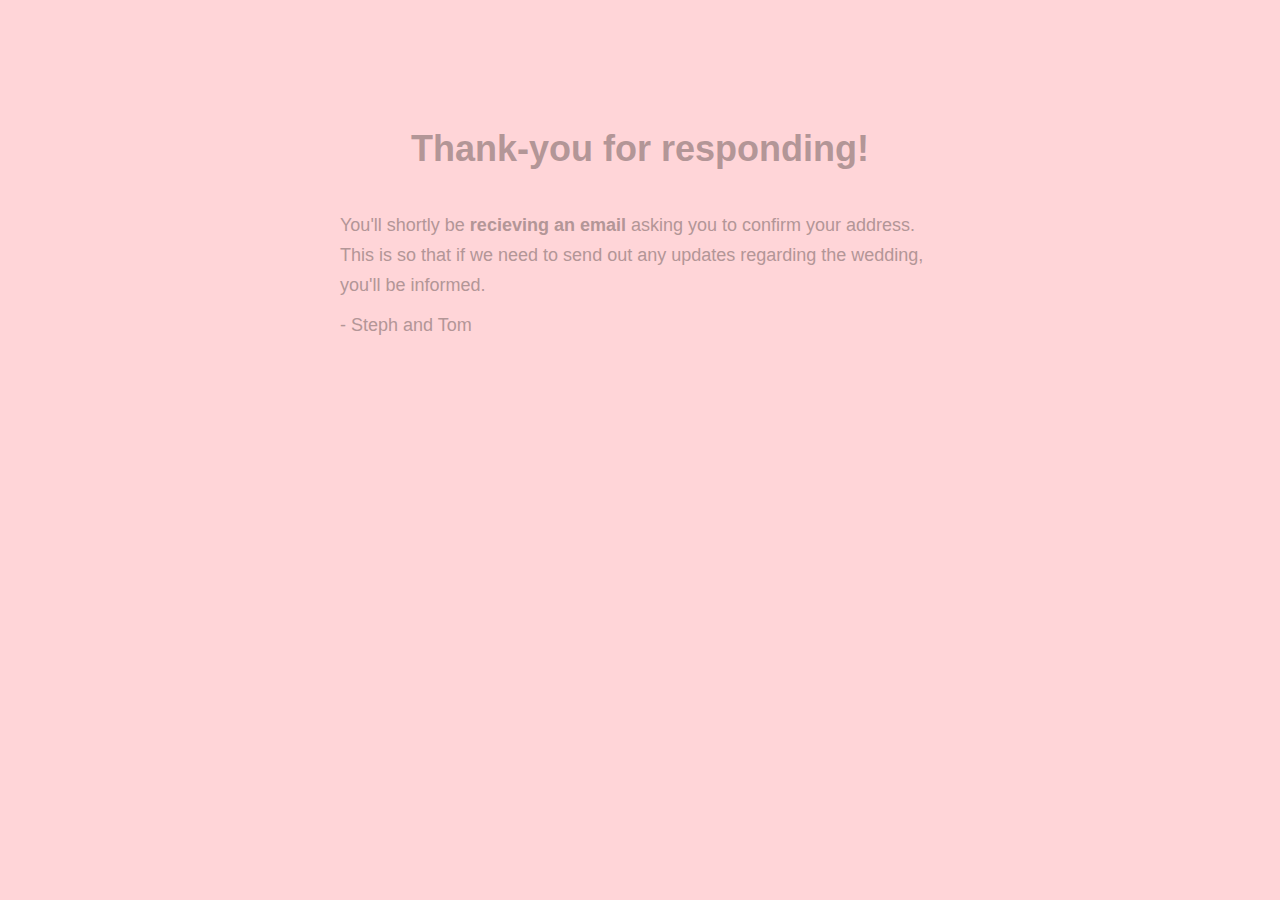
<file: danke.html>
<html>

<head>
	<script>
	    (function(f,b,g){
	        var xo=g.prototype.open,xs=g.prototype.send,c;
	        f.hj=f.hj||function(){(f.hj.q=f.hj.q||[]).push(arguments)};
	        f._hjSettings={hjid:8423, hjsv:2};
	        function ls(){f.hj.documentHtml=b.documentElement.outerHTML;c=b.createElement("script");c.async=1;c.src="//static.hotjar.com/c/hotjar-8423.js?sv=2";b.getElementsByTagName("head")[0].appendChild(c);}
	        if(b.readyState==="interactive"||b.readyState==="complete"||b.readyState==="loaded"){ls();}else{if(b.addEventListener){b.addEventListener("DOMContentLoaded",ls,false);}}
	        if(!f._hjPlayback && b.addEventListener){
	            g.prototype.open=function(l,j,m,h,k){this._u=j;xo.call(this,l,j,m,h,k)};
	            g.prototype.send=function(e){var j=this;function h(){if(j.readyState===4){f.hj("_xhr",j._u,j.status,j.response)}}this.addEventListener("readystatechange",h,false);xs.call(this,e)};
	        }
	    })(window,document,window.XMLHttpRequest);
	</script>

	<link rel="stylesheet" type="text/css" href="css/main.css">
	<style type="text/css">
		body {
			background: #FFD5D8;
			color: #B39697;
			text-align: center;
			padding-top: 10%;
		}

		.message {
			max-width: 600px;
			margin: 0 auto 0 auto;
			text-align: left;
		}

		p {
			margin-bottom: 10px;
		}



	</style>
</head>

<body>

	<h1>Thank-you for responding!</h1>
	<div class="message">

		<p>You'll shortly be <strong>recieving an email</strong> asking you to confirm your address. This is so that if we need to send out any updates regarding the wedding, you'll be informed.</p>

		<p>- Steph and Tom</p>

	</div>
	
	

</body>

</html>
</file>
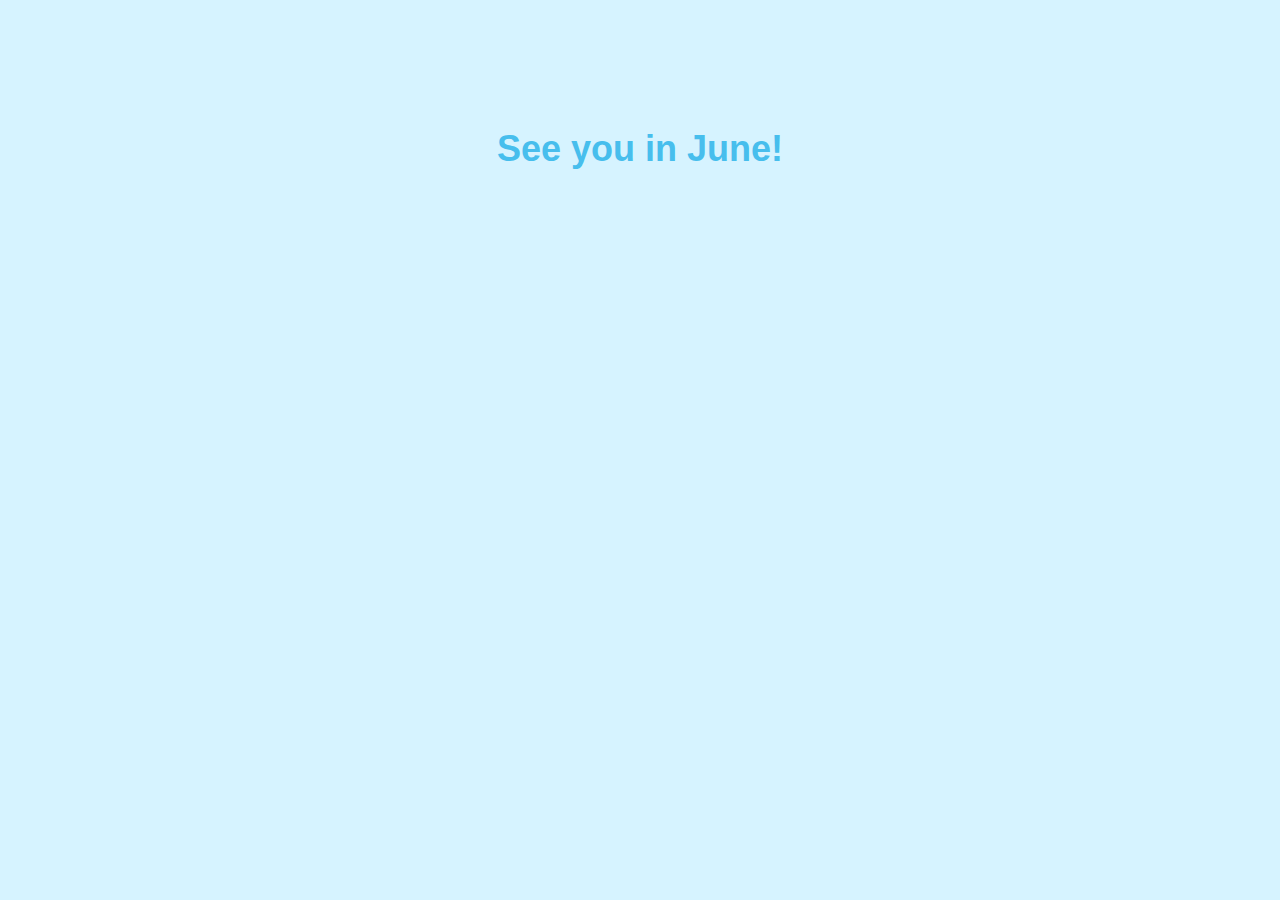
<file: komplett.html>
<html>

<head>
	<script>
	    (function(f,b,g){
	        var xo=g.prototype.open,xs=g.prototype.send,c;
	        f.hj=f.hj||function(){(f.hj.q=f.hj.q||[]).push(arguments)};
	        f._hjSettings={hjid:8423, hjsv:2};
	        function ls(){f.hj.documentHtml=b.documentElement.outerHTML;c=b.createElement("script");c.async=1;c.src="//static.hotjar.com/c/hotjar-8423.js?sv=2";b.getElementsByTagName("head")[0].appendChild(c);}
	        if(b.readyState==="interactive"||b.readyState==="complete"||b.readyState==="loaded"){ls();}else{if(b.addEventListener){b.addEventListener("DOMContentLoaded",ls,false);}}
	        if(!f._hjPlayback && b.addEventListener){
	            g.prototype.open=function(l,j,m,h,k){this._u=j;xo.call(this,l,j,m,h,k)};
	            g.prototype.send=function(e){var j=this;function h(){if(j.readyState===4){f.hj("_xhr",j._u,j.status,j.response)}}this.addEventListener("readystatechange",h,false);xs.call(this,e)};
	        }
	    })(window,document,window.XMLHttpRequest);
	</script>
	
	<link rel="stylesheet" type="text/css" href="css/main.css">
	<style type="text/css">
		body {
			background: #D6F3FF;
			color: #47BEED;
			text-align: center;
			padding-top: 10%;
		}

		.message {
			max-width: 600px;
			margin: 0 auto 0 auto;
			text-align: left;
		}

		p {
			margin-bottom: 10px;
		}



	</style>
</head>

<body>

	<h1>See you in June!</h1>
	<div class="message">

		

	</div>
	
	

</body>

</html>
</file>
<file: css/main.css>
/* ----- RESETS ----- */
* {
  padding: 0;
  margin: 0; }

/* ------ GLOBAL STYLES ----- */
h1, h2, h3, h4, p, span, div {
  font-family: 'Source Sans Pro', 'Helvetica', 'sans-serif'; }

h1 {
  font-size: 36px;
  margin-bottom: 40px; }

h2 {
  font-size: 22px;
  margin-bottom: 10px; }

h3 {
  font-size: 18px;
  margin-bottom: 5px;
  font-weight: 600; }

p {
  font-size: 18px;
  line-height: 30px; }

a {
  text-decoration: none;
  color: #00a0dd; }

a:active {
  color: #00a0dd; }

a:hover {
  text-decoration: underline; }

.wrapper {
  padding-left: 20px;
  padding-right: 20px;
  max-width: 700px;
  margin: 0 auto; }

/* ----- INTRO / HEADER ----- */
.header {
  position: fixed;
  width: 100%;
  overflow: hidden;
  height: auto;
  z-index: 10; }

.header-alternate {
  background-repeat: no-repeat;
  background-position: center 59;
  height: 100% !important;
  max-height: none !important; }
  .header-alternate .overlay {
    height: 100% !important; }

#intro-video {
  position: absolute;
  top: 0px;
  left: 0px;
  width: 100%;
  z-index: -1000; }

.overlay {
  position: absolute;
  top: 0px;
  left: 0px;
  width: 100%;
  height: 100%;
  z-index: -100;
  background-color: rgba(142, 210, 237, 0.5); }

.splash-letter {
  color: #FFFFFF;
  text-shadow: 0px 2px rgba(0, 0, 0, 0.6);
  text-align: center;
  margin: 0 auto;
  padding-top: 10%; }

.splash-letter h1 {
  font-family: 'Parisienne';
  font-size: 36px; }

.splash-letter p {
  font-size: 22px;
  line-height: 30px;
  text-align: left; }

.splash-letter span {
  text-decoration: underline;
  cursor: pointer; }

.splash-letter span:hover {
  color: #FFE8D4; }

.down-arrow {
  width: 40px;
  height: 40px;
  margin: 50px auto 0 auto;
  cursor: pointer; }

.down-arrow img {
  width: 100%; }

/* ----- MAIN CONTENTS ----- */
article {
  position: relative;
  z-index: 100; }

.main_action {
  background: #FAFAFA;
  display: none; }

.contents {
  position: relative;
  z-index: 1000; }

.contents button {
  margin: 0 auto 10px auto;
  padding: 20px 50px;
  font-size: 16px;
  display: block;
  background-color: #FFD5D8;
  border: none;
  border-radius: 4px;
  box-shadow: 0 2px 0 0 #CCABAD;
  cursor: pointer;
  color: #B39697;
  outline: none; }

.main_action .contents p {
  text-align: center;
  color: rgba(0, 0, 0, 0.57);
  font-size: 12px; }

.callout {
  padding: 15px 0;
  border-top: 1px solid rgba(0, 0, 0, 0.57);
  border-bottom: 1px solid rgba(0, 0, 0, 0.57);
  margin: 10px 0; }
  .callout .address {
    float: left;
    width: 230px; }
    .callout .address p {
      font-size: 14px;
      line-height: 22px; }
    .callout .address a {
      font-size: 14px; }

.activity {
  width: 300px;
  float: left;
  margin-right: 10px;
  margin-bottom: 10px; }
  .activity img {
    width: 100%;
    height: 150px;
    margin-bottom: 5px; }
  .activity p {
    font-size: 14px;
    line-height: 20px; }
  .activity ul {
    font-size: 14px;
    line-height: 20px;
    padding-left: 15px;
    margin-top: 5px; }

/* ----- TAB STYLES ----- */
nav {
  padding-top: 20px;
  padding-bottom: 20px;
  border-bottom: 1px solid #DDDDDD;
  background: #FFFFFF; }

nav ul {
  display: block;
  margin: 0 auto;
  padding-left: 20px;
  max-width: 700px; }

nav ul li {
  float: left;
  padding: 0 20px 0 0;
  margin-right: 20px;
  border-bottom: none;
  position: relative;
  top: 1px;
  cursor: pointer;
  list-style: none; }

nav ul li a {
  text-decoration: none;
  font-size: 14px;
  color: rgba(0, 0, 0, 0.87); }

nav ul .active a {
  color: rgba(0, 0, 0, 0.85); }

/* ----- TAB SECTION STYLES ----- */
section {
  padding-top: 50px;
  padding-bottom: 50px;
  position: relative;
  background: #ffffff;
  margin-bottom: 200px;
  min-height: 100%; }

section:last-child {
  margin-bottom: 0; }

.sticky {
  position: fixed;
  width: 100%;
  left: 0;
  top: 0;
  z-index: 10000000;
  border-top: 0; }

#rsvp-link {
  padding: 0 10px;
  background-color: #FFD5D8; }
  #rsvp-link a span {
    color: #996266; }

/* ----- FORM STYLES ----- */
#mc_embed_signup .mc-field-group label {
  display: block;
  font-family: 'Source Sans Pro', 'Helvetica', 'sans-serif';
  font-size: 18px;
  margin-bottom: 5px; }
#mc_embed_signup .mc-field-group input[type='text'], #mc_embed_signup .mc-field-group input[type='email'] {
  display: block;
  width: 100%;
  height: 40px;
  margin-bottom: 20px;
  padding: 5px;
  font-size: 16px;
  outline: none; }
#mc_embed_signup .input-group {
  display: block; }
  #mc_embed_signup .input-group ul {
    display: block;
    list-style: none; }
    #mc_embed_signup .input-group ul label {
      display: inline-block;
      margin-left: 10px; }
#mc_embed_signup .button {
  width: 100%;
  margin-top: 20px;
  padding: 20px 50px;
  font-size: 18px;
  display: block;
  background-color: #FFD5D8;
  border: none;
  border-radius: 4px;
  box-shadow: 0 2px 0 0 #CCABAD;
  cursor: pointer;
  color: #996266;
  outline: none; }

.registry-link {
  display: block;
  cursor: pointer;
  border: 1px solid rgba(0, 0, 0, 0.5);
  padding: 50px 0;
  margin-top: 50px;
  opacity: .5; }
  .registry-link img {
    display: block;
    margin: 0px auto; }

.registry-link:hover {
  opacity: 1;
  border: 1px solid black; }

.macys {
  height: 135px;
  padding: 0; }
  .macys img {
    width: 360px;
    position: relative;
    top: 20px; }

/*# sourceMappingURL=main.css.map */
</file>
